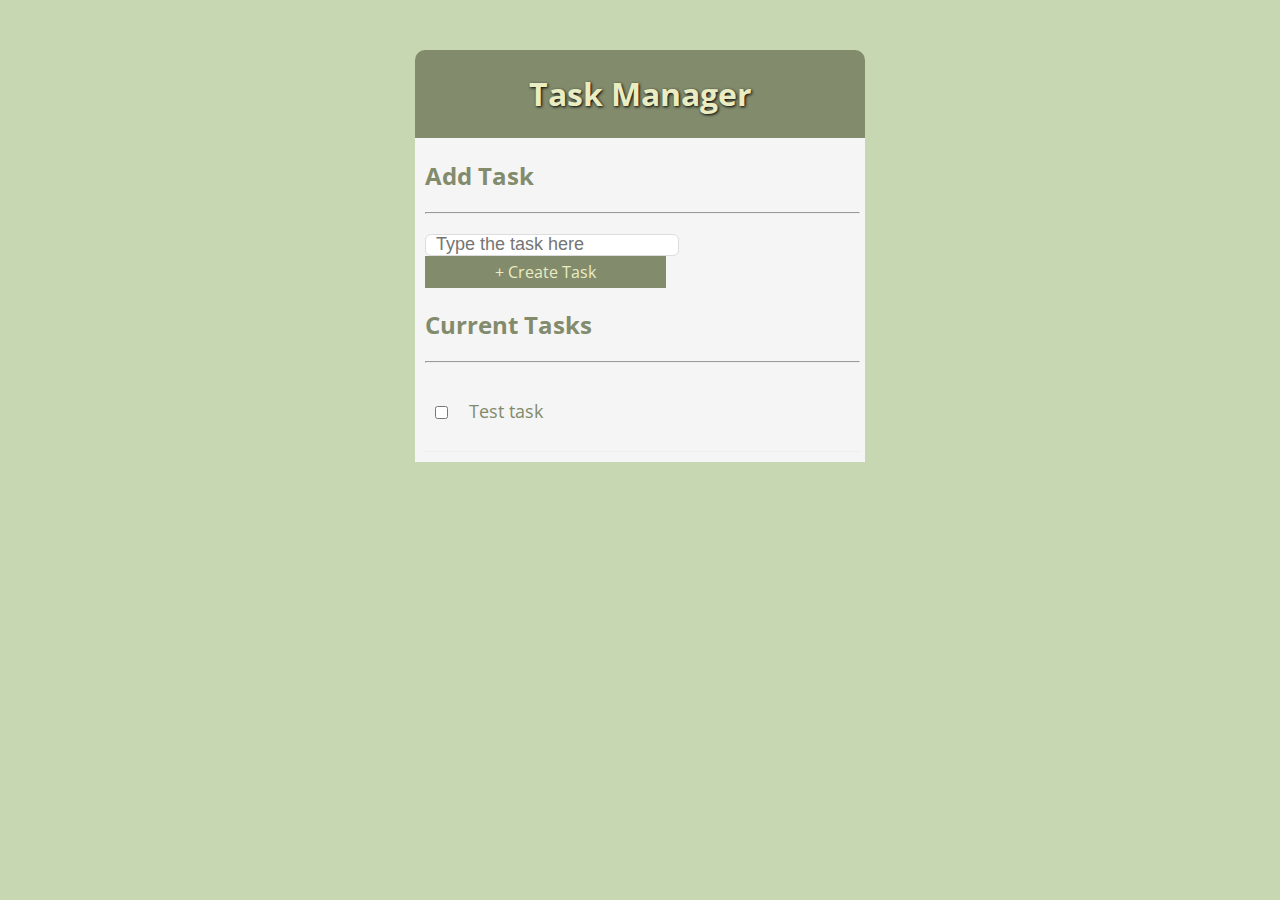
<file: index.html>
<html>
    <head>
        <title>Task manager</title>
        <link rel="stylesheet" href="style.css">
    </head>

    <body>
        <div class="wrapper">
  
            <div class="box">
            <h1>Task Manager</h1>
            </div>
          
            <div class="main">
              <div class="addtasks">
              <h2>Add Task</h2>
                <hr>
              </div>
              
              <input type="text" id="tasktext" name="tasktext" placeholder="Type the task here">
          
              <div id="createtask">
                + Create Task
              </div>
              
              <div class="addedtasks">
                  <h2>Current Tasks</h2>
                  <hr>
                  <ul id="taskincomplete">
                    <li>
                      <input type="checkbox">
                      <label>Test task</label>
                    </li>
                  </ul>
              </div>
            </div>
          </div>
    </body>
</html>
</file>
<file: style.css>
@import url(https://fonts.googleapis.com/css?family=Open+Sans);
  
  body, html { 
    background-color: #C6D7B1;
    font-family: 'Open Sans', sans-serif;
}

  .wrapper { 
      width: 450px; 
      margin: 0 auto;
    margin-bottom: 20px;
    }

.box {
      padding: 1px 0 1px 0;
      text-align: center; 
      border-radius: 10px 10px 0 0;
      margin-top: 50px;
      color: #EAEDC2;
      text-shadow: 1px 1px 3px #000;
      background-color: #828B6C;
}
        .main { 
          background-color: #F5F5F5;
          color: #828B6C;
          padding: 1px 5px 10px 10px; 
}

button {
  background: none;
  border: 0px;
  color: #888;
  font-size: 15px;
  width: 60px;
  margin: 10px 0 0;
  font-family: Lato, sans-serif;
  cursor: pointer;
}

ul {
  margin: 0;
  padding: 0;
}

.addtasks {
  margin-bottom: 20px;
}

.addtasks {
  margin-bottom: 20px;
}

#createtask { 
  background-color: #828B6C; 
  padding: 5px;
  width: 231px;
  color: #EAEDC2;
  text-align: center;
  cursor: pointer;
}

li * {
  float: left;
}
li, h3 {
  clear:both;
  list-style:none;
}
input, button {
  outline: none;
}

label[for='new-task'] {
  color: #333;
  font-weight: 700;
  font-size: 15px;
  border-bottom: 2px solid #333;
  padding: 30px 0 10px;
  margin: 0;
  text-transform: uppercase;
}
input[type="text"] {
  margin: 0;
  font-size: 18px;
  line-height: 18px;
  height: 18px;
  padding: 10px;
  border: 1px solid #ddd;
  background: #fff;
  border-radius: 6px;
  font-family: Lato, sans-serif;
  color: #888;
}
input[type="text"]:focus {
  color: #333;
}

/* New Task */
label[for='new-task'] {
  display: block;
  margin: 0 0 20px;
}
input#new-task {
  float: left;
  width: 318px;
}
p > button:hover {
  color: #0FC57C;
}

li {
  overflow: hidden;
  padding: 20px 0;
  border-bottom: 1px solid #eee;
}
li > input[type="checkbox"] {
  margin: 0 10px;
  position: relative;
  top: 15px;
}
li > label {
  font-size: 18px;
  line-height: 40px;
  width: 237px;
  padding: 0 0 0 11px;
}
li >  input[type="text"] {
  width: 226px;
}
li > .delete:hover {
  color: #CF2323;
}

/* Completed */
#taskcomplete label {
  text-decoration: line-through;
  color: #888;
}

/* Edit Task */
ul li input[type=text] {
  display:none;
}

ul li.editMode input[type=text] {
  display:block;
}

ul li.editMode label {
  display:none;
}
</file>
